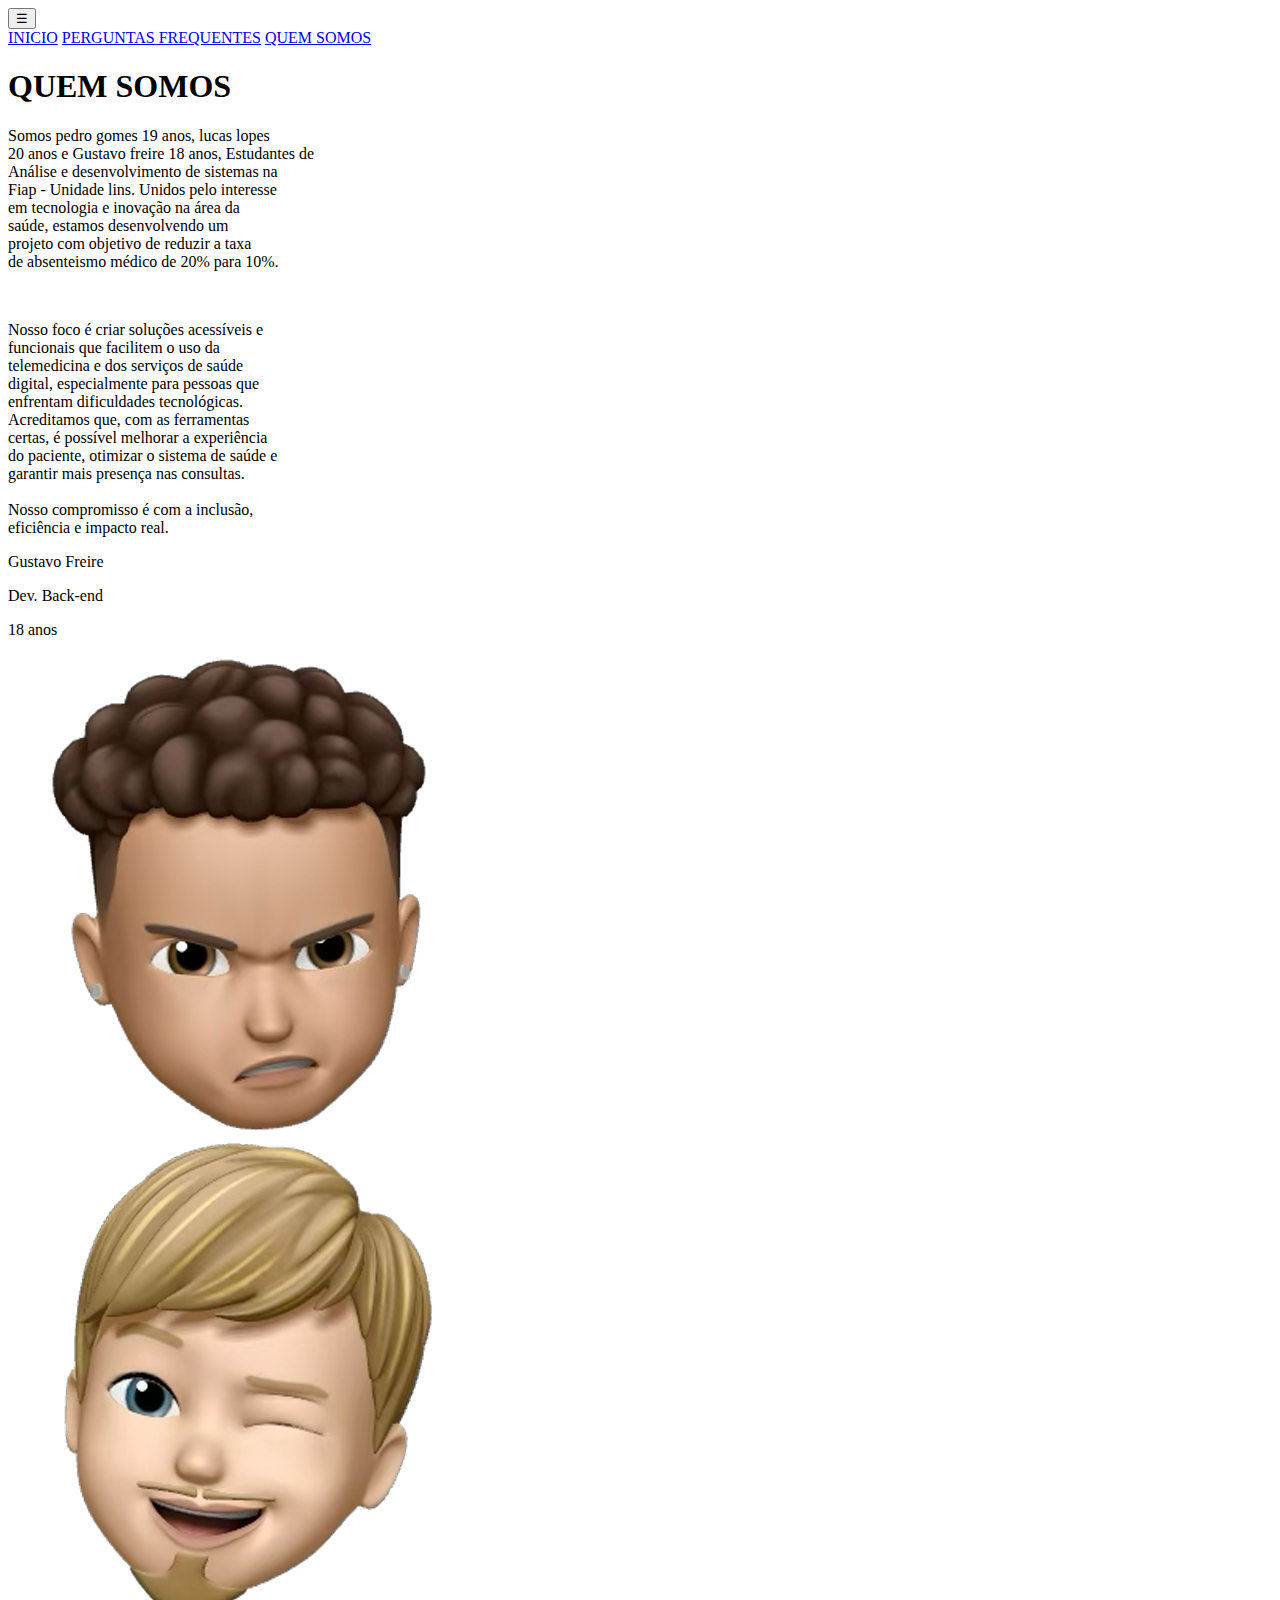
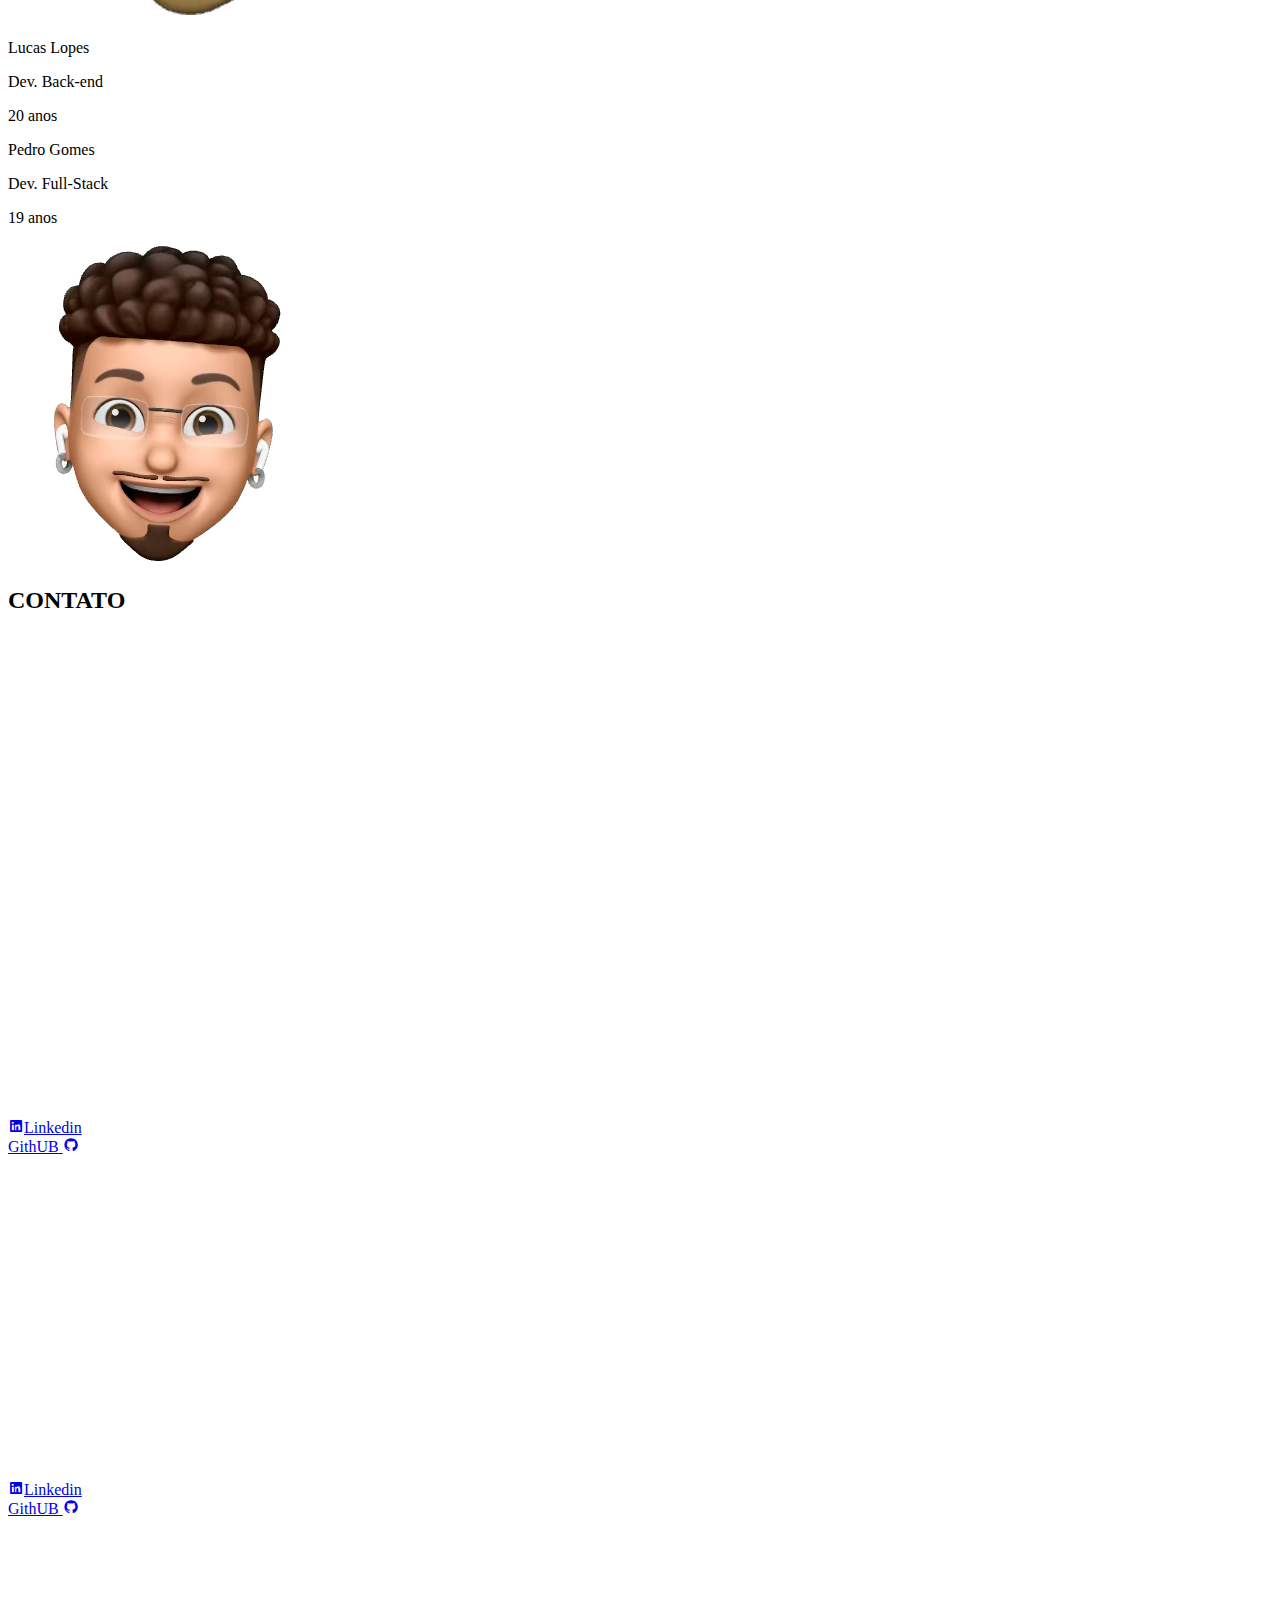
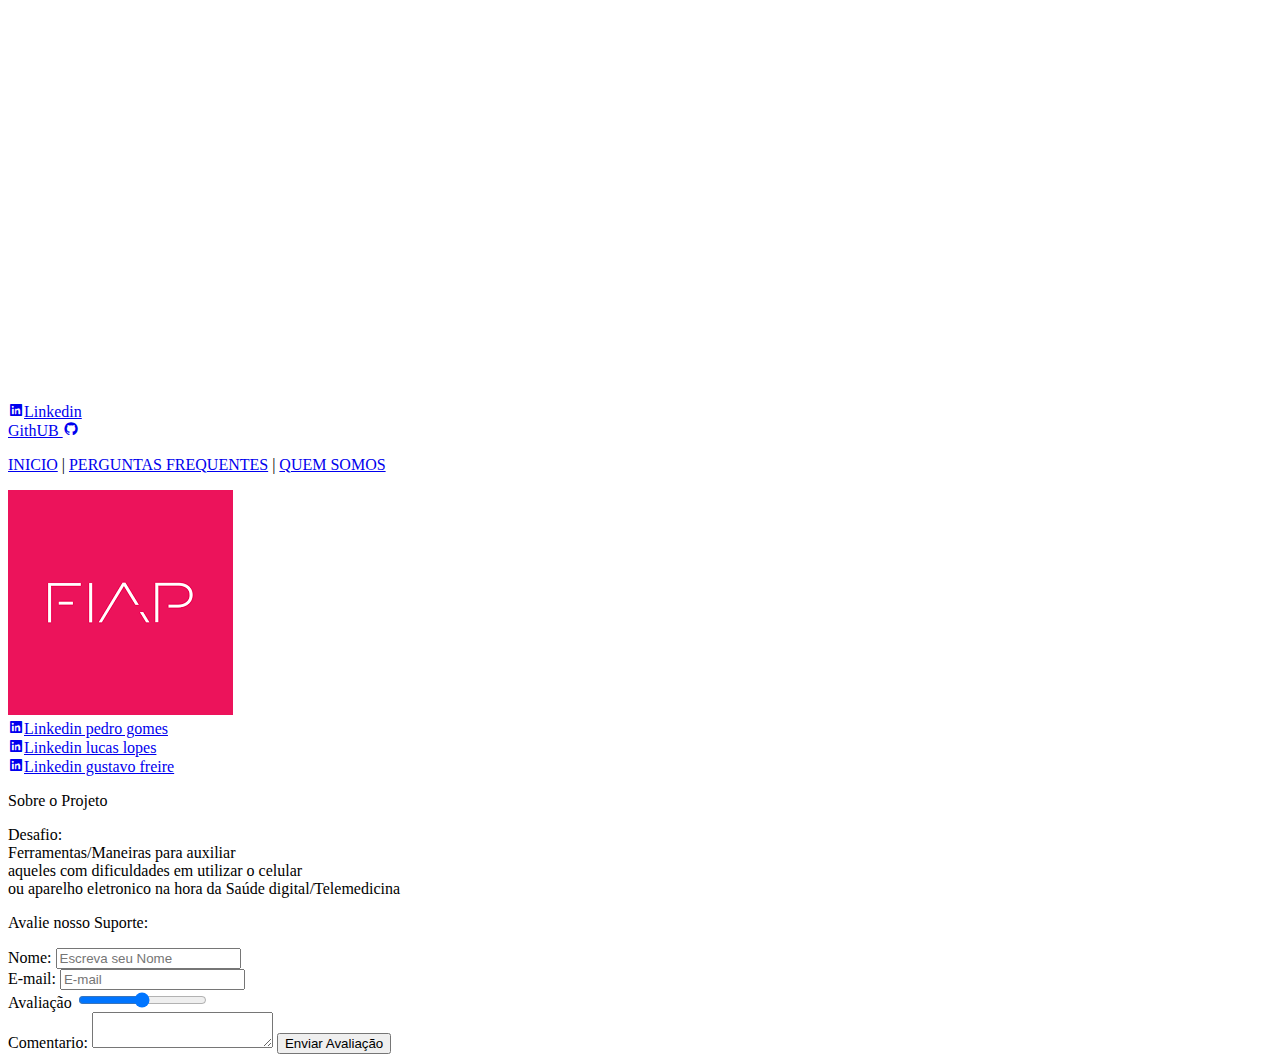
<file: qmsomos.html>
<!DOCTYPE html>
<html lang="pt-br">

<head>
    <meta charset="UTF-8">
    <meta name="viewport" content="width=device-width, initial-scale=1.0">
    <link rel="stylesheet" href="colors.css">
    <link rel="stylesheet" href="qmsomos-desktoppc.css">
    <link rel="stylesheet" href="qmsomos-extrasmall.css">
    <link href='https://unpkg.com/boxicons@2.1.4/css/boxicons.min.css' rel='stylesheet'>
    <link rel="stylesheet" href="qmsomos-extraextrasmall.css">
    <link href="https://unpkg.com/aos@2.3.1/dist/aos.css" rel="stylesheet">
    <title>HC - Quem Somos</title>
    <link rel="shortcut icon" href="logohc.png" type="image/x-icon">
</head>

<body>
    <header>
        <button id="menu-toggle" aria-label="Abrir menu" class="botaomenu">&#9776;</button>
        <nav id="mobile-menu" class="hidden">
            <a href="index.html" class="dontclick toclick">INICIO</a>
            <a href="#" class="dontclick toclick">PERGUNTAS FREQUENTES</a>
            <a href="#" class="click toclick">QUEM SOMOS</a>
        </nav>
    </header>
    <main>
        <div class="quemsomos">
            <h1 class="titulo">QUEM SOMOS</h1>
            <p class="paragsomos">Somos pedro gomes 19 anos, lucas lopes <br>
                 20 anos e Gustavo freire 18 anos, Estudantes de <br> Análise
                e desenvolvimento de sistemas na <br>
                Fiap - Unidade lins. Unidos pelo interesse <br> em tecnologia e inovação na área da <br> saúde, estamos
                desenvolvendo um <br> projeto com objetivo de reduzir a taxa <br> de absenteismo médico de 20% para 10%.
            </p>
            <br>
            <p class="paragsomos">Nosso foco é criar soluções acessíveis e <br>funcionais que facilitem o uso da <br> telemedicina e dos
                serviços de saúde <br> digital, especialmente para pessoas que <br> enfrentam dificuldades tecnológicas.
                <br> Acreditamos que, com as ferramentas <br> certas, é possível melhorar a experiência <br> do
                paciente, otimizar o sistema de saúde e <br> garantir mais presença nas consultas. <br><br>

                Nosso compromisso é com a inclusão, <br>
                eficiência e impacto real.</p>
        </div>
        <div class="emojis">
            

        <div class="cell">
            <div class="conteudo">
                <div class="nomeidade">
                    <p class="nome">Gustavo <span class="spannome">Freire</span></p>
                    <p class="area">Dev. <span class="spannome">Back-end</span></p>
                    <p class="idade">18 anos</p>
                </div>
            </div>

            <div>
                <div class="suafoto">
                    <img class="foto" src="gustavo.png" alt="Foto do Gustavo Freire">
                </div>
            </div>
        </div>

        <div class="cell">
                <div>
                    <div class="suafotol">
                        <img class="foto lucas" src="lucas.png" alt="Foto do Gustavo Freire">
                    </div>
                </div>
    
                <div class="conteudolucas">
                    <div class="nomeidade">
                        <p class="nome">Lucas <span class="spannome">Lopes</span></p>
                        <p class="area">Dev. <span class="spannome">Back-end</span></p>
                        <p class="idade">20 anos</p>
                    </div>
                </div>
        </div>

            <div class="cell">
                <div class="conteudopedro">
                    <div class="nomeidade">
                        <p class="nome">Pedro <span class="spannome">Gomes</span></p>
                        <p class="area">Dev. <span class="spannome">Full-Stack</span></p>
                        <p class="idade">19 anos</p>
                    </div>
                </div>
                    <div class="suafotop">
                        <img class="foto" src="pedro.png" alt="Foto do Gustavo Freire">
                    </div>
            </div>

                <div class="fundoazul"></div>
        </div>
    </main>

<!--   Falta add os links de cada contato! -->
    <h2 class="contatoh2">CONTATO</h2>
    <div class="contato">
        <div class="card">
            <div><img class="imgcontato" src="gustavo.png" alt="Foto do Gustavo" data-aos="zoom-in-up"></div>
            <div class="contatoinfo">
                <a href="#"><i class='bx bxl-linkedin-square'></i>Linkedin</a>
                <br>
                <a href="#">GithUB <i class='bx bxl-github' ></i></a>
            </div>
        </div>
        <div class="card">
            <div><img class="imgcontato" src="pedro.png" alt="Foto do Pedro" data-aos="zoom-in-up"></div>
            <div class="contatoinfo">
                <a href="#"><i class='bx bxl-linkedin-square'></i>Linkedin</a>
                <br>
                <a href="#">GithUB <i class='bx bxl-github' ></i></a>
            </div>
        </div>
        <div class="card">
            <div><img class="imgcontato" src="lucas.png" alt="Foto do Lucas" data-aos="zoom-in-up"></div>
            <div class="contatoinfo">
                <a href="#"><i class='bx bxl-linkedin-square'></i>Linkedin</a>
                <br>
                <a href="#">GithUB <i class='bx bxl-github' ></i></a>
            </div>
        </div>
    </div>

    <footer>
        <div class="contatofooter">
            <p><a href="#">INICIO</a> | <a href="#">PERGUNTAS FREQUENTES</a> | <a href="#">QUEM SOMOS</a></p>
            <img src="fiaplogo.png" alt="logo da fiap" class="imgfiap">
            <br>
            <div class="redes">
                <a href="#"><i class='bx bxl-linkedin-square'></i>Linkedin pedro gomes</a><br>
                <a href="#"><i class='bx bxl-linkedin-square'></i>Linkedin lucas lopes</a><br>
                <a href="#"><i class='bx bxl-linkedin-square'></i>Linkedin gustavo freire</a><br>
            </div>
        </div>
        <div class="sobreprojeto">
            <p>Sobre o <span class="titulo">Projeto</span></p>
            <p class="paragfoot"><span>Desafio: <br></span>Ferramentas/Maneiras para auxiliar <br> aqueles com dificuldades em utilizar o
                celular <br> ou aparelho eletronico na hora da Saúde digital/Telemedicina</p>
        </div>
        <div class="feedback">
            <div>
                <p class="avalie">Avalie nosso Suporte:</p>
                <form action="#">
                    <label for="">Nome:</label>
                    <input type="text" id="name" name="name" placeholder="Escreva seu Nome">
                    <br>
                    <label for="email">E-mail:</label>
                    <input type="text" placeholder="E-mail">

                    <br>
                    <label for="">Avaliação</label>
                    <input type="range">

                    <br>
                    <label for="email">Comentario:</label>
                    <textarea name="comentario" id="coment"></textarea>
                    <!-- resize: none " Utilizar para na deixar redefinir o tamnho do bloco de text"-->


                    <input type="submit" value="Enviar Avaliação" class="tamanho">
                </form>
            </div>
        </div>
    </footer>



    <script src="menu.js"></script>
    <script src="https://unpkg.com/aos@2.3.1/dist/aos.js"></script>
    <script>
        AOS.init();
      </script>
</body>

</html>
</file>
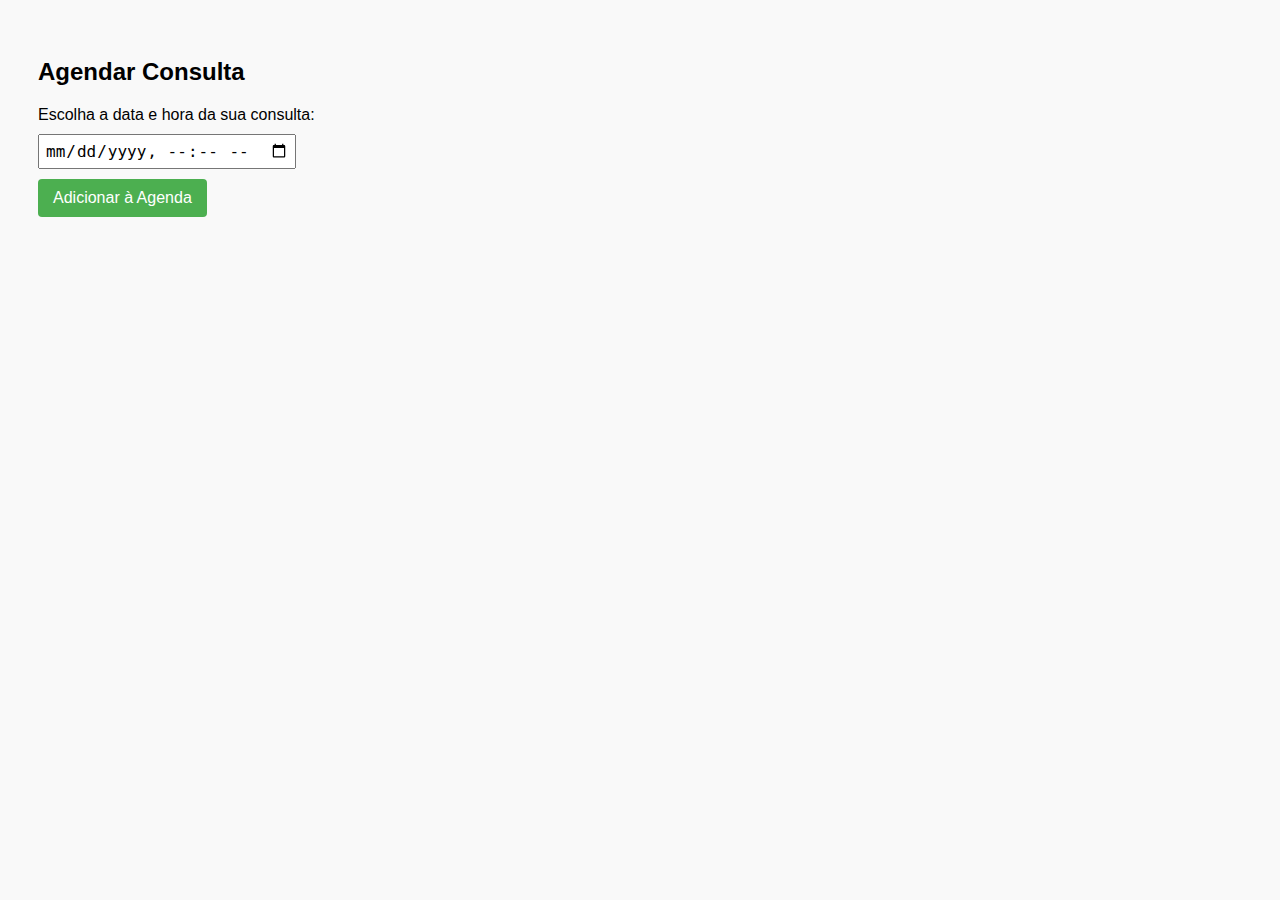
<file: Challenge1Sprint-main/pages/agendamento.html>
<!DOCTYPE html>
<html lang="pt-BR">

<head>
  <meta charset="UTF-8">
  <title>Marcar Consulta</title>
  <style>
    body {
      font-family: sans-serif;
      padding: 30px;
      background: #f9f9f9;
    }

    label,
    input,
    button {
      display: block;
      margin-bottom: 10px;
    }

    input {
      padding: 5px;
      font-size: 16px;
    }

    button {
      padding: 10px 15px;
      font-size: 16px;
      cursor: pointer;
      background-color: #4CAF50;
      color: white;
      border: none;
      border-radius: 4px;
    }
  </style>
</head>

<body>
  <h2>Agendar Consulta</h2>
  <label for="dataConsulta">Escolha a data e hora da sua consulta:</label>
  <input type="datetime-local" id="dataConsulta">
  <button onclick="baixarICS()">Adicionar à Agenda</button>

  <script>
    function gerarICS(dataConsulta, titulo = "Consulta Médica") {
      const data = new Date(dataConsulta);
      const inicio = data.toISOString().replace(/[-:]/g, '').split('.')[0] + 'Z';
      const fim = new Date(data.getTime() + 30 * 60 * 1000).toISOString().replace(/[-:]/g, '').split('.')[0] + 'Z';

     
return `BEGIN: VCALENDAR

VERSION:2.0
BEGIN:VEVENT
SUMMARY:${titulo}
DTSTART:${inicio}
DTEND:${fim}
DESCRIPTION:Lembrete de consulta
END:VEVENT
END:VCALENDAR`;
    }


function baixarICS() {
  const input = document.getElementById("dataConsulta").value;
  if (!input) {
    alert("Escolha uma data e hora.");
    return;
  }

  const conteudo = gerarICS(input);
  const blob = new Blob([conteudo], { type: 'text/calendar;charset=utf-8' });
  const url = URL.createObjectURL(blob);

  const link = document.createElement("a");
  link.href = url;
  link.download = "consulta.ics";
  link.click();
}



  </script>
</body>

</html>
</file>
<file: colors.css>
/* Fontes  */
@font-face {
    font-family: lemon;
    src: url(LEMONMILK-Regular.otf);
}
@font-face {
    font-family: boldlemon;
    src: url(LEMONMILK-Bold.otf);
}

/* Colors  */
:root {
    --gradient1: #0077c7;
    --gradient2: #009aa6;
    --botoes: #418bca; 
    --botoeshover: #1351b4;
    --textbold: #276380;
    --fundoaviso: #d9edf6;
    --backabanner: #438eb8;
}
</file>
<file: qmsomos-desktoppc.css>
@media (min-width: 1300px){
    * {
        margin: 0;
        padding: 0;
        box-sizing: border-box;
        font-family: lemon;
        /* border: 1px solid red; */
    }
    
    
    
    header {
        display: flex;
        justify-content: center;
        padding: 40px;
        box-shadow: -2px 9px 24px -11px rgba(0, 0, 0, 0.112);
        /* position: fixed; */
        width: 100%;
        background-image: url(logohc.png);
        background-size: 90px;
        background-repeat: no-repeat;
    }
    
    .dontclick {
        color: rgba(0, 0, 0, 0.418);
    }

    .botaomenu {
        visibility: hidden;
    }
    
    nav a {
        text-decoration: none;
        margin: 50px;
    }
    
    .toclick:hover {
        color: var(--botoeshover);
        border-bottom: 3px solid var(--botoeshover);
        
    
    }
    
    .click {
        border-bottom: var(--botoes) 3px solid;
        color: var(--botoes);
    }
    
    main {
        height: 100%;
        display: flex;
        justify-content: space-around;
        height: 1200px;
    }
    
    .quemsomos {
        position: relative;
        top: 100px;
        border: 3px solid black;
        padding: 40px;
        border-radius: 50px;
        height: 750px;
    }
    
    .quemsomos h1 {
        font-size: 60px;
        margin-bottom: 20px;
        position: relative;
        color: var(--botoes);
    }
    
    .quemsomos p {
        font-size: 20px;
    }
    
    .foto {
        /* border: 1px red solid; */
        margin: 0px;
        height: 300px;
    }
    
    .suafoto {
        /* border: red solid 1px; */
        width: 500px;
        position: relative;
        left: 20%;
        top: 20px;
        filter: drop-shadow(10px -4px 15px #00000031);
        z-index: 2;
    }
    
    .conteudo {
        position: relative;
        top: 200px;
        right: 100px;
        z-index: 2;
    }
    
    .suafotol {
        /* border: red solid 1px; */
        width: 500px;
        position: relative;
        right: 0%;
        top: -40px;
        z-index: 2;
    }
    
    .conteudolucas {
        position: relative;
        top: -230px;
        left: 55%;
        width: 300px;
        z-index: 2;
        color: white;
    }
    
    .lucas {
        filter: drop-shadow(10px -4px 15px #00000025);
    }
    
    .suafotop {
        width: 500px;
        position: absolute;
        position: relative;
        left: 23%;
        top: -290px;
        rotate: 30%;
        filter: drop-shadow(10px -4px 15px #00000041);
        z-index: 2;
    }
    
    .conteudopedro {
        position: relative;
        top: -60px;
        right: 70px;
    }
    
    .emojis {
        height: 900px;
    }
    
    .spannome {
        color: var(--botoeshover);
    }
    
    .nome {
        font-size: 30px;
    }
    
    .area{
        font-size: 15px;
    }
    
    .idade {
        font-size: 20px;
    }
    
    .fundoazul {
        background: linear-gradient(309deg,rgba(3, 121, 199, 0.774) 34%, rgba(255, 255, 255, 0) 71%);
        height: 800px;
        width: 700px;
        border-radius: 20%;
        position: relative;
        top: -1070px;
    }
    
    .contato {
        margin-top: -100px;
        display: flex;
        justify-content: space-around;
        background: linear-gradient(90deg, #007cc3 0%, #0097a8 100%);
        padding: 180px 100px 100px 100px;
         box-shadow: -1px 14px 73px -18px rgba(0, 0, 0, 0.336);
        margin-bottom: 30px;
    }
    
    .contatoh2 {
        color: white;
        bottom: -20px;
        position: relative;
        text-align: center;
        font-size: 50px;
    }
    
    .imgcontato {
        height: 300px;
        position: relative;
        bottom: 50px;
    }
    .contatoinfo {
        display: block;
        margin-top: 20px;
        margin-bottom: 20px;
        
    }
    .contatoinfo a {
        font-size: 40px;
        text-decoration: none;
        color: var(--botoeshover);
        margin: 30px 0px;
    }
    .card {
        text-align: center;
        border-radius: 20px;
        height: 460px;
        width: 350px;
        background: white;
        box-shadow: -1px 14px 73px -18px rgba(0, 0, 0, 0.308);
    }
    
    footer {
        display: flex;
        background: rgb(25, 25, 25);
        color: white;
        padding: 20px;
        height: 400px;
        font-size: 15px;
        justify-content: space-between;
        box-shadow: 0px 7px 32px 8px rgba(0, 0, 0, 0.644);
    }
    
    footer a {
        color: white;
        height: 300px;
    }
    
    footer img{
        height: 80px;
    }
    
    .contatofooter {
        margin: 20px;
    }
    
    .rede a{
        margin: 20px
        
    }
    
    .contatofooter img {
        margin: 20px;
    }
    
    
    
    .sobreprojeto {
        margin: 20px;
        /* border: 1px solid red; */
        text-align: center;
        width: 200px;
        
    }
    .sobreprojeto p {
        font-size: 40px;
        
    }
    
    .titulo {
        color: var(--botoes);
    }
    
    .sobreprojeto .paragfoot {
        font-size: 15px;
    }
    
    .paragfoot span {
        color: var(--botoes);
    }
    
    
    .feedback {
        margin: 20px;
        /* border: 1px solid red; */
    }
    
    input .tamanho {
        resize: none;
    }
}
</file>
<file: qmsomos-extrasmall.css>
@media(max-width: 768px){

    *{
        margin: 0;
        padding: 0;
        box-sizing: border-box;
        font-family: lemon;
    }

    header {
        display: flex;
        justify-content: space-between;
        align-items: center;
        padding: 20px;
        box-shadow: -2px 9px 24px -11px rgba(0, 0, 0, 0.112);
        width: 100%;
        background-image: url(logohc.png);
        background-size: 50px;
        background-repeat: no-repeat;
        background-position: 10px center;
        position: relative;
    }
    
    .titulo {
        font-size: 50px;
    }
    #menu-toggle {
        font-size: 30px;
        background: none;
        border: none;
        cursor: pointer;
        color: black;
        display: flex;
        justify-content: end;
    }
    
    .dontclick {
        color: rgba(0, 0, 0, 0.418);
    }
    
    .toclick:hover {
        color: var(--botoeshover);
        border-bottom: 3px solid var(--botoeshover);
    }
    
    .click {
        border-bottom: var(--botoes) 3px solid;
        color: var(--botoes);
    }

    .hidden a {
        text-decoration: none;
    }
    
    nav {
            position: absolute;
            top: 100%;
            left: 0;
            width: 100%;
            background: white;
            flex-direction: column;
            align-items: center;
            display: none;
    }
    
    nav a {
            margin: 20px 0;
    }
    
    nav.show {
            display: flex;
    }
    
    header {
            justify-content: space-between;
    }

    .botaomenu {
        position: relative;
        left:90%
    }

    main {
        text-align: center;
        height: 1700px;

    }

    .emojis {
        height: 700px;
    }

    .quemsomos{
        margin-top: 40px;
        margin-bottom: 80px;
    }

    .paragsomos {
        text-align: justify;
        margin: 10px 30px 20px 30px;
    }

    .titulo {
        color: var(--botoeshover);
    }

    
    .cell {
        display: flex;
    }


    .foto{
        height: 300px;
        
    }

    .suafotop {
        z-index: 2;
    }

    .foto {
        position: relative;
        z-index: 1;
        filter: drop-shadow(-1px 7px 14px #00000052);
        
    }

    .conteudo {
        position: relative;
        top: 150px;
        left: 10px;
        z-index: 2;
    }

    .conteudolucas {
        position: relative;
        top: 150px;
        left: 10px;
        z-index: 2;
        color: white;
    }

    .cell span {
        color: var(--botoeshover);
    }

    .conteudopedro {
        position: relative;
        top: 160px;
        left: 10px;
        z-index: 2;
        text-shadow: 0px 1px 5px #0000001f;
    }

    .fundoazul {
        height: 600px;
        width: 450px;
        background: linear-gradient(309deg,rgba(3, 121, 199, 0.747) 34%, rgba(255, 255, 255, 0) 71%);
        border-radius: 60px;
        position: relative;
        top: -760px;
        margin: auto;
    }

    .contato {
        background: linear-gradient(90deg, #007cc3 0%, #0097a8 100%);
        display: flex;
        overflow-x: auto;
        white-space: nowrap;
        -webkit-overflow-scrolling: touch;
        padding: 60px;
    }

    .contatoh2 {
        text-align: center;
        position: relative;
        top: 50px;    
        color: white;
    }

    .imgcontato {
        height: 250px;
    }

    .card {
        background: white;
        width: 360px;
        height: 200px;
        margin: 20px;
        border-radius: 20px;
    }

    .contatoinfo {
        display: block;
        /* margin-top: 30px; */
        text-align: center;
        font-size: 20px;
        text-decoration: none;
    }

    .contatoinfo a{
        text-decoration: none;
    }

    .contatoinfo a i{
        font-size: 30px;
    }

    footer {
        background: rgb(33, 33, 33);
        color: white;
        display: block;
        justify-content: center;
        text-align: center;
        padding: 20px;
    }

    footer a {
        text-decoration: none;
        color: white;
    }

    .sobreprojeto {
        margin-top: 40px;
    }

    .imgfiap {
        height: 150px;
    }

    .feedback {
        margin-top: 60px ;
    }

    .avalie {
        font-size: 30px;
        margin-bottom: 20px;
    }

    .tamanho {
        resize: none;
    }
}
</file>
<file: qmsomos-extraextrasmall.css>
@media (max-width: 480px) {

    .titulo {
        font-size: 35px;
        text-align: center;
    }

    header {
        padding: 15px;
        background-size: 40px;
        background-position: 5px center;
    }

    #menu-toggle {
        font-size: 24px;
    }

    .paragsomos {
        margin: 10px 15px 20px 15px;
        font-size: 15px;
    }

    .foto {
        height: 220px;
    }

    .fundoazul {
        height: 450px;
        width: 320px;
        top: -600px;
        left: 5px;
        border-radius: 40px;
    }

    .conteudo,
    .conteudolucas,
    .conteudopedro {
        top: 100px;
        left: 5px;
        font-size: 14px;
    }

    .imgcontato {
        height: 180px;
    }

    .card {
        width: 250px;
        height: 350px;
        margin: 10px;
    }

    .contatoinfo {
        font-size: 16px;
    }

    .contatoinfo a i {
        font-size: 24px;
    }

    main {
        height: auto;
        padding-bottom: 50px;
    }
}
</file>
